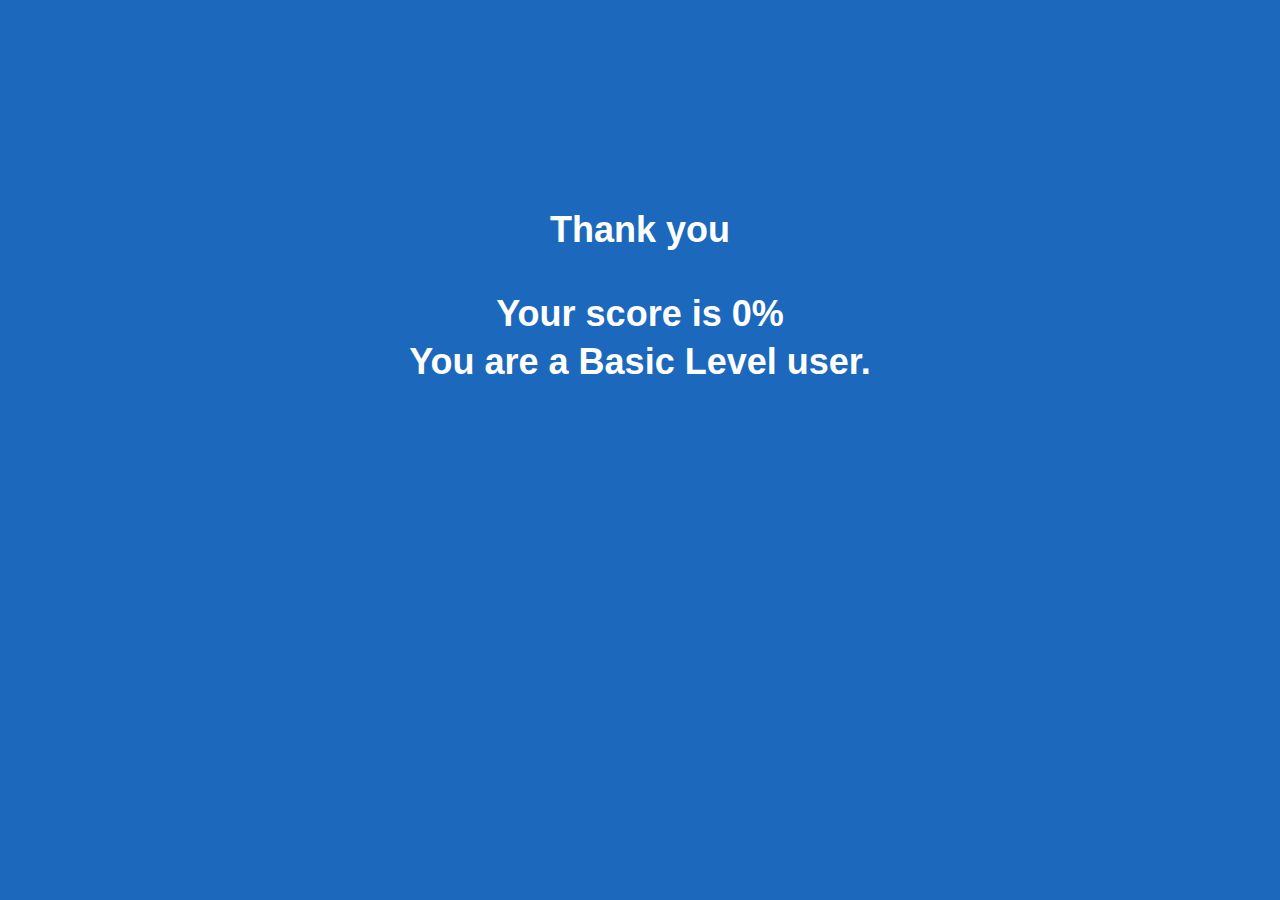
<file: end.html>
<!DOCTYPE html>
<html>
<head>
    <meta charset='utf-8'>
    <meta http-equiv='X-UA-Compatible' content='IE=edge'>
    <title>Page Title</title>
    <meta name='viewport' content='width=device-width, initial-scale=1'>
    <link rel='stylesheet' type='text/css' media='screen' href='./css/test.css'>
</head>
<body style="background-color: #1b68bc;">
    <div class="centered-container hero">
        <h1 class="call-to-action-heading">
            <p style="color: white;">
                Thank you
            </p>
            <strong id="response" style="color: white;">
                
                <strong class="bold-text"></strong></strong>
            </h1>
        </div>
    </body>
    <script src='./js/end.js'></script>
</html>
</file>
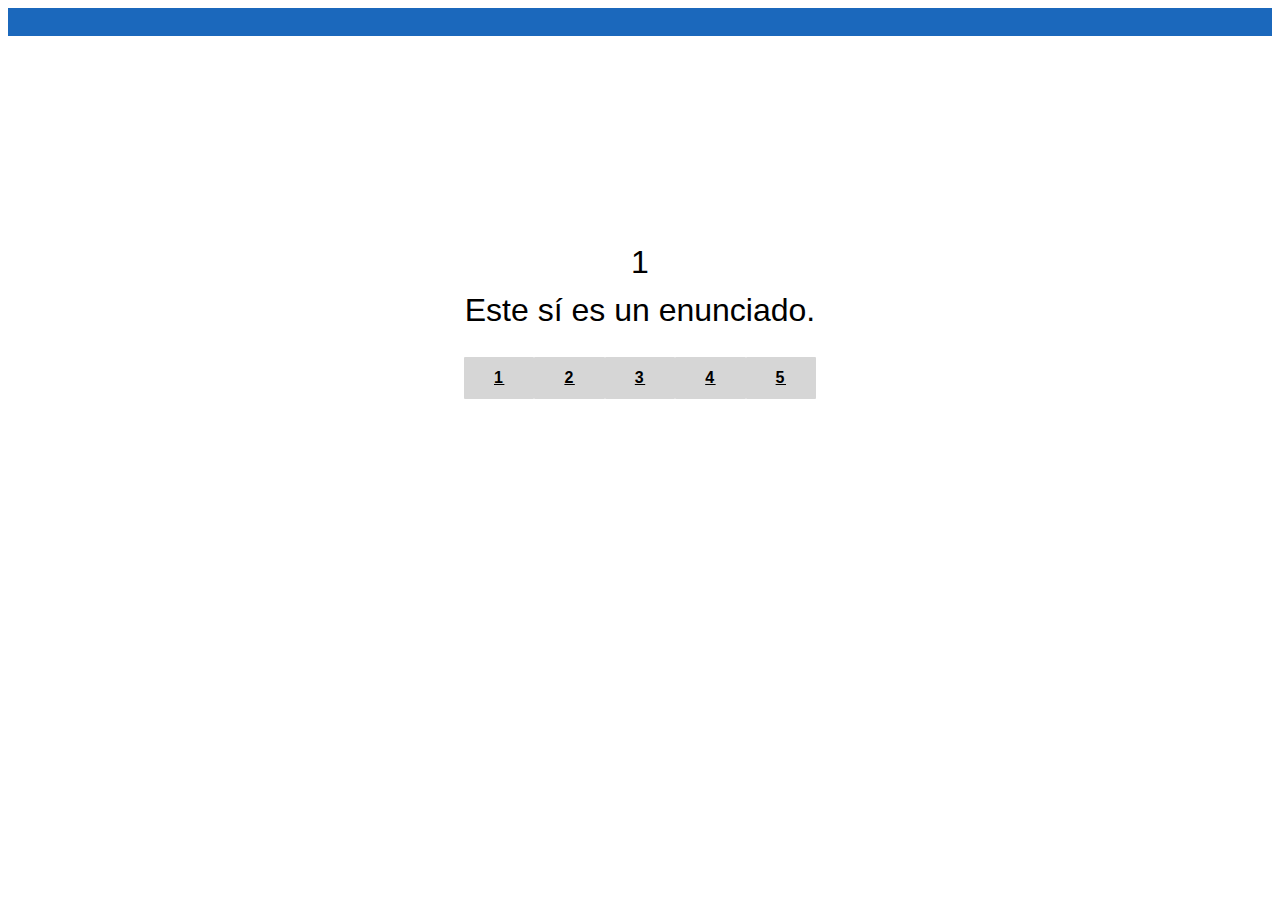
<file: test.html>
<!DOCTYPE html>
<html>

<head>
        <meta charset='utf-8'>
        <meta http-equiv='X-UA-Compatible' content='IE=edge'>
        <title>Page Title</title>
        <meta name='viewport' content='width=device-width, initial-scale=1'>
        <link rel='stylesheet' type='text/css' media='screen' href='./css/test.css'>
        <script src='./js/test.js'></script>
</head>

<body>

        <body class="body">
                <div class="topnav">
                        <a class="active" href="#home"></a>
                </div>
                <div data-animation="default" data-collapse="medium" data-duration="400" data-easing="ease"
                        data-easing2="ease" role="banner" class="navbar w-nav"></div>
                <div class="container w-container">
                        <div class="hero-centered-section wf-section">
                                <div class="centered-container hero">
                                        <h1 class="call-to-action-heading">
                                                <strong id="cuandoHacenBuenosEnunciados" class="bold-text">1<br>Este sí
                                                        es un enunciado.
                                                        <strong class="bold-text"></strong></strong>
                                        </h1>
                                        <div class="call-to-action-buttons">
                                                <a href="javascript:NextQ(1)" class="ofbutton w-button">1</a>
                                                <a href="javascript:NextQ(2)" class="ofbutton w-button">2</a>
                                                <a href="javascript:NextQ(3)" class="ofbutton w-button">3</a>
                                                <a href="javascript:NextQ(4)" class="ofbutton w-button">4</a>
                                                <a href="javascript:NextQ(5)" class="ofbutton w-button">5<br></a>
                                        </div>
                                </div>
                        </div>
                </div>
                <script src="https://d3e54v103j8qbb.cloudfront.net/js/jquery-3.5.1.min.dc5e7f18c8.js?site=62051f468521b7a6a03970ac"
                        type="text/javascript" integrity="sha256-9/aliU8dGd2tb6OSsuzixeV4y/faTqgFtohetphbbj0="
                        crossorigin="anonymous"></script>
                <!-- [if lte IE 9]><script src="https://cdnjs.cloudflare.com/ajax/libs/placeholders/3.0.2/placeholders.min.js"></script><![endif] -->
        </body>
</body>

</html>
</file>
<file: css/test.css>
.navbar { background-color: #1b68bc; } .centered-container { display: -webkit-box; display: -webkit-flex; display: -ms-flexbox; display: flex; max-width: 1124px; min-height: 300px; margin-right: auto; margin-left: auto; padding: 20px; -webkit-box-orient: vertical; -webkit-box-direction: normal; -webkit-flex-direction: column; -ms-flex-direction: column; flex-direction: column; -webkit-box-pack: center; -webkit-justify-content: center; -ms-flex-pack: center; justify-content: center; -webkit-flex-wrap: wrap; -ms-flex-wrap: wrap; flex-wrap: wrap; -webkit-box-align: center; -webkit-align-items: center; -ms-flex-align: center; align-items: center; font-family: Montserrat, sans-serif; } .centered-container.hero { min-height: 500px; padding-right: 15px; padding-left: 15px; } .call-to-action-heading { max-width: 800px; font-family: Montserrat, sans-serif; font-size: 36px; line-height: 48px; font-weight: 700; text-align: center; } .bold-text { color: #000; font-size: 32px; line-height: 36px; font-weight: 400; } .paragraph { max-width: 800px; margin-top: 20px; margin-bottom: 40px; color: #747474; } .call-to-action-buttons { display: -webkit-box; display: -webkit-flex; display: -ms-flexbox; display: flex; margin-top: 0px; } .primary-button-black { margin-right: 20px; margin-left: 0px; padding: 12px 30px; background-color: #000; font-size: 14px; font-weight: 700; letter-spacing: 1.5px; text-transform: uppercase; } .primary-button-black:hover { background-color: #000; } .ofbutton { padding: 12px 30px; border: 0px solid #5343ff; border-radius: 1px; background-color: rgba(51, 51, 51, 0.2); color: #000; font-weight: 700; letter-spacing: 1.5px; text-transform: uppercase; } .ofbutton:hover { background-color: #000; color: #fff; } .sec { padding: 12px 30px; color: #000; font-weight: 700; } .button-3 { padding: 12px 30px; color: #000; font-weight: 700; } .button-4 { padding: 12px 30px; color: #000; font-weight: 700; } .button-5 { padding: 12px 30px; color: #000; font-weight: 700; } @media screen and (max-width: 991px) { .navbar { background-color: #1b68bc; } .body { display: -webkit-box; display: -webkit-flex; display: -ms-flexbox; display: flex; -webkit-box-pack: center; -webkit-justify-content: center; -ms-flex-pack: center; justify-content: center; } .button { display: -webkit-box; display: -webkit-flex; display: -ms-flexbox; display: flex; -webkit-box-orient: vertical; -webkit-box-direction: normal; -webkit-flex-direction: column; -ms-flex-direction: column; flex-direction: column; -webkit-box-pack: center; -webkit-justify-content: center; -ms-flex-pack: center; justify-content: center; -webkit-box-align: center; -webkit-align-items: center; -ms-flex-align: center; align-items: center; -webkit-align-self: center; -ms-flex-item-align: center; align-self: center; -webkit-box-ordinal-group: 2; -webkit-order: 1; -ms-flex-order: 1; order: 1; -webkit-box-flex: 1; -webkit-flex: 1; -ms-flex: 1; flex: 1; } .container { display: -webkit-box; display: -webkit-flex; display: -ms-flexbox; display: flex; -webkit-box-orient: vertical; -webkit-box-direction: reverse; -webkit-flex-direction: column-reverse; -ms-flex-direction: column-reverse; flex-direction: column-reverse; -webkit-box-pack: center; -webkit-justify-content: center; -ms-flex-pack: center; justify-content: center; -webkit-flex-wrap: wrap-reverse; -ms-flex-wrap: wrap-reverse; flex-wrap: wrap-reverse; -webkit-box-align: center; -webkit-align-items: center; -ms-flex-align: center; align-items: center; -webkit-align-content: center; -ms-flex-line-pack: center; align-content: center; align-self: flex-end; -webkit-box-ordinal-group: 2; -webkit-order: 1; -ms-flex-order: 1; order: 1; -webkit-box-flex: 0; -webkit-flex: 0 auto; -ms-flex: 0 auto; flex: 0 auto; grid-auto-columns: 1fr; -ms-grid-columns: 1fr 1fr; grid-template-columns: 1fr 1fr; -ms-grid-rows: auto auto; grid-template-rows: auto auto; } .centered-container { max-width: 1200px; padding-right: 20px; padding-left: 20px; } } @media screen and (max-width: 767px) { .centered-container.hero { min-height: 200px; padding-top: 20px; padding-bottom: 20px; } .call-to-action-heading { font-size: 24px; line-height: 32px; } .paragraph { font-size: 12px; line-height: 16px; } .call-to-action-buttons { margin-top: 20px; } } @media screen and (max-width: 479px) { .paragraph { margin-top: 10px; margin-bottom: 20px; } .call-to-action-buttons { margin-top: 20px; -webkit-box-orient: vertical; -webkit-box-direction: normal; -webkit-flex-direction: column; -ms-flex-direction: column; flex-direction: column; -webkit-box-pack: center; -webkit-justify-content: center; -ms-flex-pack: center; justify-content: center; -webkit-flex-wrap: wrap; -ms-flex-wrap: wrap; flex-wrap: wrap; -webkit-box-align: center; -webkit-align-items: center; -ms-flex-align: center; align-items: center; -webkit-align-content: stretch; -ms-flex-line-pack: stretch; align-content: stretch; } .primary-button-black { margin-right: 0px; } .ofbutton { margin-top: 20px; } }
.topnav { background-color: #1b68bc; overflow: hidden; } /* Style the links inside the navigation bar */ .topnav a { float: left; color: #f2f2f2; text-align: center; padding: 14px 16px; text-decoration: none; font-size: 17px; } /* Change the color of links on hover */ .topnav a:hover { background-color: #ddd; color: black; } /* Add a color to the active/current link */ .topnav a.active { background-color: #1b68bc; color: white; }
</file>
